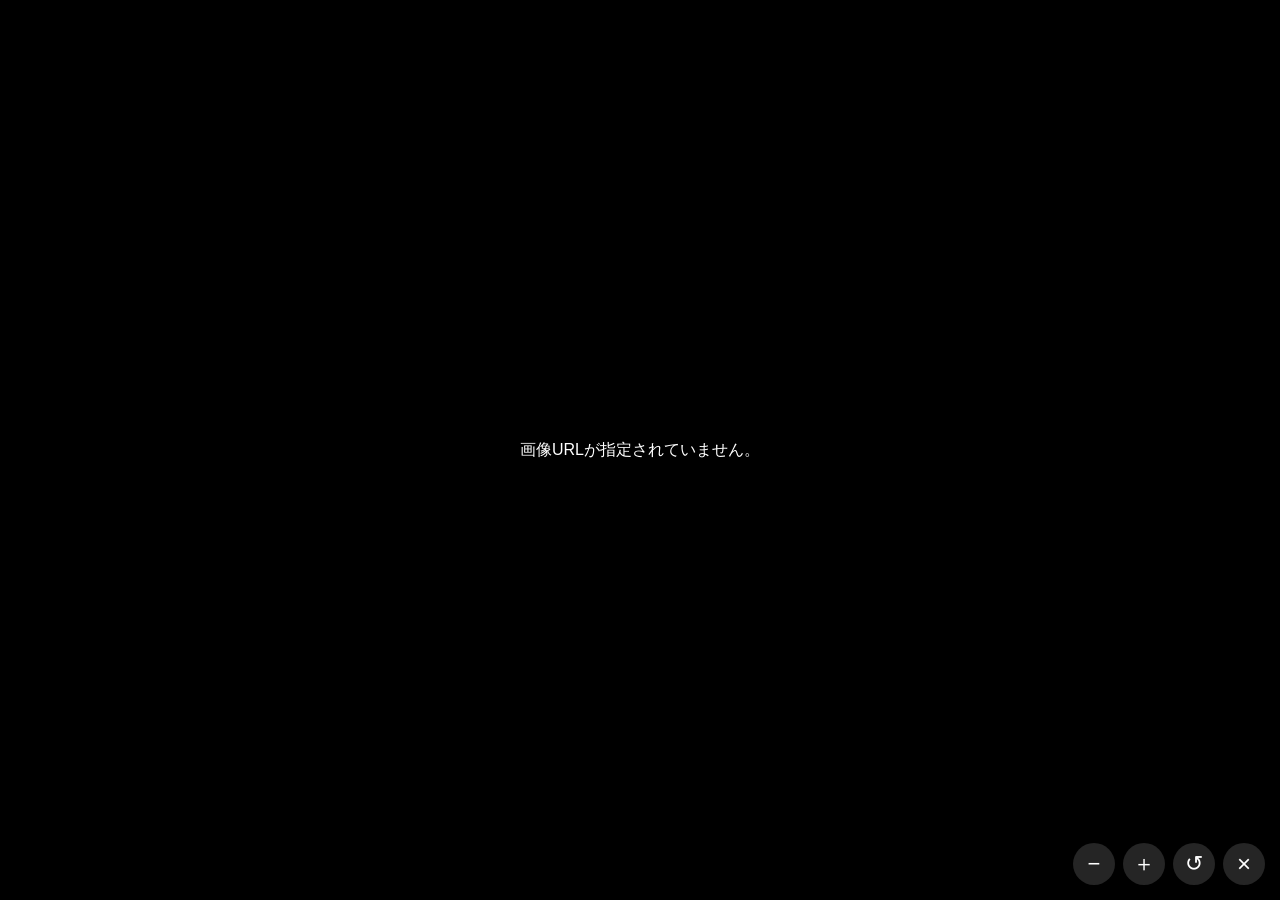
<file: index.html>
<!DOCTYPE html>
<html lang="ja">

<head>

<meta charset="UTF-8">

<meta name="viewport"
      content="width=device-width,
               initial-scale=1.0,
               maximum-scale=5.0,
               user-scalable=no">

<title>画像ビューア</title>


<style>

html,
body {

    margin: 0;
    padding: 0;

    width: 100%;
    height: 100%;

    overflow: hidden;

    background: #000;

    color: #fff;

    font-family: sans-serif;

}


#viewer {

    position: fixed;

    left: 0;
    top: 0;

    width: 100%;
    height: 100%;

    overflow: hidden;

    background: #000;

    touch-action: none;

    user-select: none;

    -webkit-user-select: none;

}


#image {

    position: absolute;

    left: 0;
    top: 0;

    max-width: none;
    max-height: none;

    transform-origin: 0 0;

    user-select: none;

    -webkit-user-drag: none;

    touch-action: none;

}


#title {

    position: fixed;

    top: 15px;
    left: 15px;

    max-width: 90%;

    padding: 8px 14px;

    background:
        rgba(0, 0, 0, 0.65);

    border-radius: 5px;

    font-size: 15px;

    line-height: 1.4;

    text-align: center;

    box-sizing: border-box;

    pointer-events: none;

    z-index: 20;

}


#controls {

    position: fixed;

    right: 15px;
    bottom: 15px;

    display: flex;

    gap: 8px;

    z-index: 30;

}


.controlButton {

    width: 42px;
    height: 42px;

    padding: 0;

    border: none;

    border-radius: 50%;

    background:
        rgba(50, 50, 50, 0.75);

    color: #fff;

    font-size: 22px;

    line-height: 42px;

    text-align: center;

    cursor: pointer;

    user-select: none;

    -webkit-user-select: none;

}


.controlButton:hover {

    background:
        rgba(90, 90, 90, 0.9);

}


#closeButton {

    font-size: 24px;

}


#loading {

    position: fixed;

    left: 50%;
    top: 50%;

    transform:
        translate(-50%, -50%);

    color: #fff;

    font-size: 16px;

    z-index: 10;

}

</style>

</head>


<body>


<div id="viewer">

    <div id="loading">
        読み込み中…
    </div>

    <img
        id="image"
        draggable="false"
        alt=""
    >

</div>


<div id="title"></div>


<div id="controls">

    <button
        id="zoomOut"
        class="controlButton"
        type="button">
        −
    </button>

    <button
        id="zoomIn"
        class="controlButton"
        type="button">
        ＋
    </button>

    <button
        id="resetButton"
        class="controlButton"
        type="button">
        ↺
    </button>

    <button
        id="closeButton"
        class="controlButton"
        type="button">
        ×
    </button>

</div>


<script>


/* =========================================================
   設定
========================================================= */

const INITIAL_SCALE = 0.90;

const MIN_SCALE = 0.40;

const MAX_SCALE = 5.00;

const ZOOM_STEP = 1.20;

const DOUBLE_TAP_SCALE = 2.00;

const DOUBLE_TAP_TIME = 350;

const DOUBLE_TAP_DISTANCE = 30;

const TAP_MOVE_THRESHOLD = 12;

const REQUEST_VALID_TIME =
    30 * 1000;
      
/*
   launcherとの通信
*/

const VIEWER_STORAGE_KEY =
    "funadamariViewerRequest";

const ACTIVE_VIEWER_KEY =
    "funadamariActiveViewer";


/*
   viewerの名前

   launcherと共通にする。
*/

const VIEWER_WINDOW_NAME =
    "funadamariViewer";


/* =========================================================
   URLパラメータ
========================================================= */

const params =
    new URLSearchParams(
        window.location.search
    );


let initialImageURL =
    params.get("image") || "";


let initialTitle =
    params.get("title") || "";


/* =========================================================
   HTML
========================================================= */

const viewer =
    document.getElementById("viewer");

const image =
    document.getElementById("image");

const titleElement =
    document.getElementById("title");

const loading =
    document.getElementById("loading");

const zoomInButton =
    document.getElementById("zoomIn");

const zoomOutButton =
    document.getElementById("zoomOut");

const resetButton =
    document.getElementById("resetButton");

const closeButton =
    document.getElementById("closeButton");


/* =========================================================
   Viewer ID
========================================================= */

let VIEWER_ID =
    sessionStorage.getItem(
        "funadamariViewerId"
    );


if (!VIEWER_ID) {

    VIEWER_ID =
        "viewer-" +
        Date.now() +
        "-" +
        Math.random()
            .toString(36)
            .substring(2);


    sessionStorage.setItem(
        "funadamariViewerId",
        VIEWER_ID
    );

}


/* =========================================================
   Window name
========================================================= */

try {

    /*
       このviewerは常にこの名前を持つ。

       launcherが同じ名前を指定した場合、
       このwindowを再利用できるようにする。
    */

    window.name =
        VIEWER_WINDOW_NAME;

}
catch (error) {

    // ignore

}


/* =========================================================
   表示状態
========================================================= */

let fitScale = 1;

let scale = INITIAL_SCALE;

let translateX = 0;

let translateY = 0;


function getActualScale() {

    return fitScale * scale;

}


/* =========================================================
   Pointer状態
========================================================= */

const pointers =
    new Map();


let isDragging = false;

let dragLastX = 0;

let dragLastY = 0;


let pinchStartDistance = 0;

let pinchStartScale = 1;

let pinchCenterX = 0;

let pinchCenterY = 0;


let tapStartX = 0;

let tapStartY = 0;

let tapMoved = false;


let lastTapTime = 0;

let lastTapX = 0;

let lastTapY = 0;


/* =========================================================
   translation制限
========================================================= */

function clampTranslation() {

    const actualScale =
        getActualScale();


    const imageWidth =
        image.naturalWidth *
        actualScale;


    const imageHeight =
        image.naturalHeight *
        actualScale;


    const viewportWidth =
        viewer.clientWidth;


    const viewportHeight =
        viewer.clientHeight;


    if (
        imageWidth <=
        viewportWidth
    ) {

        translateX =
            (
                viewportWidth -
                imageWidth
            ) / 2;

    }
    else {

        const minX =
            viewportWidth -
            imageWidth;


        if (
            translateX < minX
        ) {

            translateX =
                minX;

        }


        if (
            translateX > 0
        ) {

            translateX = 0;

        }

    }


    if (
        imageHeight <=
        viewportHeight
    ) {

        translateY =
            (
                viewportHeight -
                imageHeight
            ) / 2;

    }
    else {

        const minY =
            viewportHeight -
            imageHeight;


        if (
            translateY < minY
        ) {

            translateY =
                minY;

        }


        if (
            translateY > 0
        ) {

            translateY = 0;

        }

    }

}


/* =========================================================
   Transform
========================================================= */

function applyTransform() {

    clampTranslation();


    image.style.transform =
        "translate(" +
        translateX +
        "px, " +
        translateY +
        "px) " +
        "scale(" +
        getActualScale() +
        ")";

}


/* =========================================================
   Fit scale
========================================================= */

function calculateFitScale() {

    if (
        !image.naturalWidth ||
        !image.naturalHeight
    ) {

        return 1;

    }


    let viewportWidth =
        viewer.clientWidth;


    let viewportHeight =
        viewer.clientHeight;


    if (
        window.visualViewport &&
        window.visualViewport.width > 0 &&
        window.visualViewport.height > 0
    ) {

        viewportWidth =
            window.visualViewport.width;

        viewportHeight =
            window.visualViewport.height;

    }


    if (
        viewportWidth <= 0 ||
        viewportHeight <= 0
    ) {

        return 1;

    }


    const widthScale =
        viewportWidth /
        image.naturalWidth;


    const heightScale =
        viewportHeight /
        image.naturalHeight;


    return Math.min(
        widthScale,
        heightScale
    );

}


/* =========================================================
   Reset
========================================================= */

function resetView() {

    fitScale =
        calculateFitScale();


    scale =
        INITIAL_SCALE;


    translateX = 0;

    translateY = 0;


    applyTransform();

}


/* =========================================================
   Scale
========================================================= */

function setScale(
    newScale,
    centerX,
    centerY
) {

    const oldActualScale =
        getActualScale();


    const newRelativeScale =
        Math.max(
            MIN_SCALE,
            Math.min(
                MAX_SCALE,
                newScale
            )
        );


    const newActualScale =
        fitScale *
        newRelativeScale;


    const imageX =
        (
            centerX -
            translateX
        ) /
        oldActualScale;


    const imageY =
        (
            centerY -
            translateY
        ) /
        oldActualScale;


    translateX =
        centerX -
        imageX *
        newActualScale;


    translateY =
        centerY -
        imageY *
        newActualScale;


    scale =
        newRelativeScale;


    applyTransform();

}


/* =========================================================
   Zoom
========================================================= */

function zoomIn(
    centerX,
    centerY
) {

    if (
        typeof centerX !== "number"
    ) {

        centerX =
            viewer.clientWidth / 2;

    }


    if (
        typeof centerY !== "number"
    ) {

        centerY =
            viewer.clientHeight / 2;

    }


    setScale(
        scale * ZOOM_STEP,
        centerX,
        centerY
    );

}


function zoomOut(
    centerX,
    centerY
) {

    if (
        typeof centerX !== "number"
    ) {

        centerX =
            viewer.clientWidth / 2;

    }


    if (
        typeof centerY !== "number"
    ) {

        centerY =
            viewer.clientHeight / 2;

    }


    setScale(
        scale / ZOOM_STEP,
        centerX,
        centerY
    );

}


/* =========================================================
   画像読み込み
========================================================= */

function loadImage(
    imageURL,
    imageTitle
) {

    if (!imageURL) {

        loading.textContent =
            "画像URLが指定されていません。";

        return;

    }


    loading.style.display =
        "block";


    image.style.display =
        "none";


    const newImage =
        new Image();


newImage.onload =
    function () {

        image.src =
            imageURL;

        image.alt =
            imageTitle || "";

        titleElement.textContent =
            imageTitle || "";

        loading.style.display =
            "none";

        image.style.display =
            "block";


        /*
           表示用imageのnaturalWidthが
           確定するのを待ってから初期位置を計算する。
        */
        requestAnimationFrame(
            function () {

                resetView();

            }
        );

    };

    newImage.onerror =
        function () {

            loading.textContent =
                "画像を読み込めませんでした。";

            image.style.display =
                "none";

        };


    newImage.src =
        imageURL;

}

/* =========================================================
   Service Workerからの画像変更要求
========================================================= */

if ("serviceWorker" in navigator) {

    navigator.serviceWorker.addEventListener(
        "message",
        function (event) {

            const data =
                event.data;

            if (!data) {
                return;
            }


            if (
                data.type !==
                "funadamariSetImage"
            ) {
                return;
            }


            if (!data.image) {
                return;
            }


            /* ------------------------------------------------
               新しい画像を読み込む
               ------------------------------------------------ */

            loadImage(
                data.image,
                data.title || ""
            );
            
            setTimeout(function () {
            
                try {
            
                    window.focus();
            
                }
                catch (error) {
            
                    console.warn(
                        "window.focus() failed:",
                        error
                    );
            
                }
            
            }, 100);
        }
    );

}
      
/* =========================================================
   Service Worker登録
========================================================= */

if ("serviceWorker" in navigator) {

    navigator.serviceWorker.register(
        "/sw.js",
        {
            scope: "/"
        }
    )
    .then(
        function (registration) {

            console.log(
                "Service Worker registered:",
                registration.scope
            );

        }
    )
    .catch(
        function (error) {

            console.error(
                "Service Worker registration failed:",
                error
            );

        }
    );

}
      
/* =========================================================
   Active viewer登録
========================================================= */

function registerAsActiveViewer() {

    try {

        localStorage.setItem(
            ACTIVE_VIEWER_KEY,
            JSON.stringify({

                id:
                    VIEWER_ID,

                timestamp:
                    Date.now()

            })
        );

    }
    catch (error) {

        console.error(
            "active viewer registration error:",
            error
        );

    }

}

/* =========================================================
   Active Viewer定期更新
   ========================================================= */

setInterval(
  function () {

    registerAsActiveViewer();

  },
  10000
);

/* =========================================================
   Active viewer解除
========================================================= */

function unregisterActiveViewer() {

    try {

        const raw =
            localStorage.getItem(
                ACTIVE_VIEWER_KEY
            );


        if (!raw) {

            return;

        }


        const info =
            JSON.parse(raw);


        if (
            info &&
            info.id === VIEWER_ID
        ) {

            localStorage.removeItem(
                ACTIVE_VIEWER_KEY
            );

        }

    }
    catch (error) {

        console.error(
            "active viewer unregister error:",
            error
        );

    }

}


/* =========================================================
   Active viewer判定
========================================================= */

function isActiveViewer() {

    try {

        const raw =
            localStorage.getItem(
                ACTIVE_VIEWER_KEY
            );


        if (!raw) {

            return false;

        }


        const info =
            JSON.parse(raw);


        if (
            !info ||
            info.id !== VIEWER_ID
        ) {

            return false;

        }


        if (info.timestamp) {

            const age =
                Date.now() -
                Number(info.timestamp);


            if (
                age >
                REQUEST_VALID_TIME
            ) {

                return false;

            }

        }


        return true;

    }
    catch (error) {

        return false;

    }

}


/* =========================================================
   launcherからの画像変更要求
========================================================= */

function checkViewerRequest() {

    const raw =
        localStorage.getItem(
            VIEWER_STORAGE_KEY
        );


    if (!raw) {

        return;

    }


    let request;


    try {

        request =
            JSON.parse(raw);

    }
    catch (error) {

        return;

    }


    if (!request) {

        return;

    }


    if (request.timestamp) {

        const age =
            Date.now() -
            Number(request.timestamp);


        if (
            age >
            REQUEST_VALID_TIME
        ) {

            return;

        }

    }


    /*
       自分宛てか
    */

    if (
        request.targetViewerId !==
        VIEWER_ID
    ) {

        return;

    }


    /*
       active viewerか
    */

    if (
        !isActiveViewer()
    ) {

        return;

    }


    /*
       画像変更
    */

    loadImage(
        request.image,
        request.title
    );

}


/* =========================================================
   storage event
========================================================= */

window.addEventListener(
    "storage",
    function (event) {

        if (
            event.key ===
            VIEWER_STORAGE_KEY
        ) {

            checkViewerRequest();

        }

    }
);


/* =========================================================
   pointerdown
========================================================= */

viewer.addEventListener(
    "pointerdown",
    function (event) {

        if (
            event.target.closest(
                "#controls"
            )
        ) {

            return;

        }


        viewer.setPointerCapture(
            event.pointerId
        );


        pointers.set(
            event.pointerId,
            {
                x: event.clientX,
                y: event.clientY
            }
        );


        tapStartX =
            event.clientX;


        tapStartY =
            event.clientY;


        tapMoved =
            false;


        if (
            pointers.size === 1
        ) {

            isDragging =
                true;


            dragLastX =
                event.clientX;


            dragLastY =
                event.clientY;

        }


        if (
            pointers.size === 2
        ) {

            isDragging =
                false;


            const values =
                Array.from(
                    pointers.values()
                );


            const p1 =
                values[0];


            const p2 =
                values[1];


            pinchStartDistance =
                Math.hypot(
                    p2.x - p1.x,
                    p2.y - p1.y
                );


            pinchStartScale =
                scale;


            pinchCenterX =
                (p1.x + p2.x) / 2;


            pinchCenterY =
                (p1.y + p2.y) / 2;

        }

    }
);


/* =========================================================
   pointermove
========================================================= */

viewer.addEventListener(
    "pointermove",
    function (event) {

        if (
            !pointers.has(
                event.pointerId
            )
        ) {

            return;

        }


        pointers.set(
            event.pointerId,
            {
                x: event.clientX,
                y: event.clientY
            }
        );


        if (
            pointers.size === 1 &&
            isDragging
        ) {

            const dx =
                event.clientX -
                dragLastX;


            const dy =
                event.clientY -
                dragLastY;


            if (
                Math.abs(
                    event.clientX -
                    tapStartX
                ) >
                TAP_MOVE_THRESHOLD ||
                Math.abs(
                    event.clientY -
                    tapStartY
                ) >
                TAP_MOVE_THRESHOLD
            ) {

                tapMoved =
                    true;

            }


            translateX += dx;

            translateY += dy;


            dragLastX =
                event.clientX;


            dragLastY =
                event.clientY;


            applyTransform();

        }


        if (
            pointers.size === 2
        ) {

            const values =
                Array.from(
                    pointers.values()
                );


            const p1 =
                values[0];


            const p2 =
                values[1];


            const distance =
                Math.hypot(
                    p2.x - p1.x,
                    p2.y - p1.y
                );


            const centerX =
                (p1.x + p2.x) / 2;


            const centerY =
                (p1.y + p2.y) / 2;


            if (
                pinchStartDistance > 0
            ) {

                const ratio =
                    distance /
                    pinchStartDistance;


                setScale(
                    pinchStartScale *
                    ratio,
                    centerX,
                    centerY
                );

            }


            tapMoved =
                true;

        }

    }
);


/* =========================================================
   pointerup
========================================================= */

viewer.addEventListener(
    "pointerup",
    function (event) {

        pointers.delete(
            event.pointerId
        );


        if (
            pointers.size === 1
        ) {

            const remaining =
                Array.from(
                    pointers.values()
                )[0];


            dragLastX =
                remaining.x;


            dragLastY =
                remaining.y;


            isDragging =
                true;


            tapMoved =
                true;


            return;

        }


        if (
            pointers.size === 0
        ) {

            isDragging =
                false;

        }


        if (!tapMoved) {

            const now =
                Date.now();


            const distance =
                Math.hypot(
                    event.clientX -
                    lastTapX,
                    event.clientY -
                    lastTapY
                );


            if (
                now -
                lastTapTime <
                DOUBLE_TAP_TIME &&
                distance <
                DOUBLE_TAP_DISTANCE
            ) {

                if (
                    Math.abs(
                        scale -
                        DOUBLE_TAP_SCALE
                    ) <
                    0.01
                ) {

                    setScale(
                        INITIAL_SCALE,
                        event.clientX,
                        event.clientY
                    );

                }
                else {

                    setScale(
                        DOUBLE_TAP_SCALE,
                        event.clientX,
                        event.clientY
                    );

                }


                lastTapTime = 0;

            }
            else {

                lastTapTime =
                    now;


                lastTapX =
                    event.clientX;


                lastTapY =
                    event.clientY;

            }

        }

    }
);


/* =========================================================
   pointercancel
========================================================= */

viewer.addEventListener(
    "pointercancel",
    function (event) {

        pointers.delete(
            event.pointerId
        );


        if (
            pointers.size === 0
        ) {

            isDragging =
                false;

        }

    }
);


/* =========================================================
   PC double click
========================================================= */

viewer.addEventListener(
    "dblclick",
    function (event) {

        if (
            event.target.closest(
                "#controls"
            )
        ) {

            return;

        }


        if (
            Math.abs(
                scale -
                DOUBLE_TAP_SCALE
            ) <
            0.01
        ) {

            setScale(
                INITIAL_SCALE,
                event.clientX,
                event.clientY
            );

        }
        else {

            setScale(
                DOUBLE_TAP_SCALE,
                event.clientX,
                event.clientY
            );

        }

    }
);


/* =========================================================
   Mouse wheel
========================================================= */

viewer.addEventListener(
    "wheel",
    function (event) {

        event.preventDefault();


        if (
            event.deltaY < 0
        ) {

            zoomIn(
                event.clientX,
                event.clientY
            );

        }
        else {

            zoomOut(
                event.clientX,
                event.clientY
            );

        }

    },
    {
        passive: false
    }
);


/* =========================================================
   ボタン
========================================================= */

zoomInButton.addEventListener(
    "click",
    function () {

        zoomIn();

    }
);


zoomOutButton.addEventListener(
    "click",
    function () {

        zoomOut();

    }
);


resetButton.addEventListener(
    "click",
    function () {

        resetView();

    }
);


/* =========================================================
   Close
========================================================= */

closeButton.addEventListener(
    "click",
    function () {

        unregisterActiveViewer();


        try {

            window.close();

        }
        catch (error) {

            // ignore

        }

    }
);


/* =========================================================
   Viewport変更
========================================================= */

function handleViewportChange() {

    if (
        !image.naturalWidth
    ) {

        return;

    }


    const oldActualScale =
        getActualScale();


    const centerX =
        viewer.clientWidth / 2;


    const centerY =
        viewer.clientHeight / 2;


    const imageX =
        (
            centerX -
            translateX
        ) /
        oldActualScale;


    const imageY =
        (
            centerY -
            translateY
        ) /
        oldActualScale;


    fitScale =
        calculateFitScale();


    const newActualScale =
        getActualScale();


    translateX =
        centerX -
        imageX *
        newActualScale;


    translateY =
        centerY -
        imageY *
        newActualScale;


    applyTransform();

}


window.addEventListener(
    "resize",
    handleViewportChange
);


if (window.visualViewport) {

    window.visualViewport.addEventListener(
        "resize",
        handleViewportChange
    );

}


/* =========================================================
   visibility
========================================================= */

document.addEventListener(
    "visibilitychange",
    function () {

        if (
            document.visibilityState ===
            "visible"
        ) {

            registerAsActiveViewer();

        }

    }
);


/* =========================================================
   pagehide
========================================================= */

window.addEventListener(
    "pagehide",
    function () {

        unregisterActiveViewer();

    }
);


/* =========================================================
   contextmenu
========================================================= */

viewer.addEventListener(
    "contextmenu",
    function (event) {

        event.preventDefault();

    }
);


/* =========================================================
   初期化
========================================================= */

registerAsActiveViewer();


if (initialImageURL) {

    loadImage(
        initialImageURL,
        initialTitle
    );

}
else {

    loading.textContent =
        "画像URLが指定されていません。";

}


setTimeout(
    function () {

        checkViewerRequest();

    },
    100
);


</script>

</body>

</html>
</file>
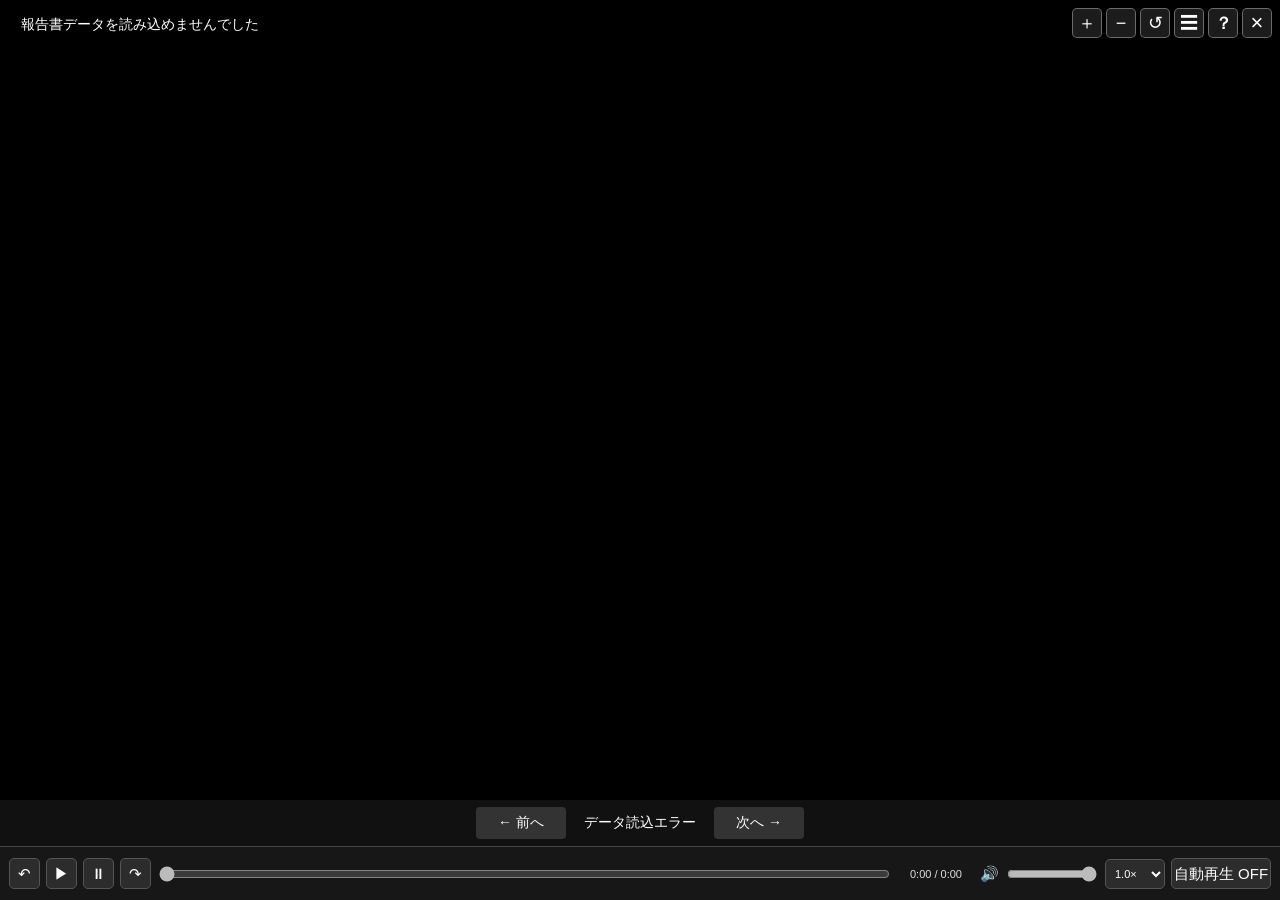
<file: viewer_next_report/index.html>
<!DOCTYPE html>
<html lang="ja">
<head>
  <meta charset="UTF-8">
  <meta name="viewport" content="width=device-width, initial-scale=1.0, maximum-scale=5.0, user-scalable=no">
  <title>画像Viewer</title>
  <link rel="stylesheet" href="viewer.css">
</head>
<body>
<main id="viewer">
  <div id="imageStage">
    <img id="image" alt="">
    <div id="title"></div>
    <div id="tableOfContents" aria-label="目次"></div>
  </div>

      <div id="helpOverlay" aria-label="操作ガイド" role="dialog" aria-modal="true" aria-labelledby="helpHeading">
      <div id="helpPanel">
        <div id="helpHeader">
          <h2 id="helpHeading">操作ガイド</h2>
          <button id="helpClose" type="button" aria-label="ガイドを閉じる">×</button>
        </div>

        <section>
          <h3>画像の操作</h3>
          <ul>
            <li>左右にスワイプ：前後のページへ移動</li>
            <li>2本指で操作：拡大・縮小</li>
            <li>拡大中にドラッグ：画像を移動</li>
            <li>ダブルタップ：拡大・縮小</li>
            <li>＋／−：拡大・縮小</li>
            <li>↺：表示位置と倍率をリセット</li>
            <li>☰：目次を表示し、ページを選択</li>
          </ul>
          <p class="helpNote">パソコンでは、マウスホイールでも拡大・縮小できます。</p>
        </section>

        <section>
          <h3>ページ移動</h3>
          <ul>
            <li>「前へ」「次へ」：ページを切り替え</li>
            <li>ページ番号：現在のページと総ページ数</li>
          </ul>
        </section>

        <section>
          <h3>音声の操作</h3>
          <ul>
            <li>▶：音声を再生</li>
            <li>⏸：音声を一時停止</li>
            <li>↶／↷：5秒戻る／5秒進む</li>
            <li>再生位置バー：好きな位置へ移動</li>
            <li>🔊とバー：音量を調整</li>
            <li>再生速度：音声の速さを変更</li>
            <li>自動再生 ON：音声終了後、次のページを自動再生</li>
          </ul>
        </section>

        <p class="helpNote">×を押すとガイドを閉じて、閲覧に戻れます。</p>
      </div>
    </div>
    
    <div id="imageControls" aria-label="画像操作">
      <button id="zoomIn" type="button" aria-label="拡大" title="拡大">＋</button>
      <button id="zoomOut" type="button" aria-label="縮小" title="縮小">−</button>
      <button id="resetView" type="button" aria-label="リセット" title="リセット">↺</button>
      <button id="closeButton" type="button" aria-label="閉じる" title="閉じる">×</button>
      <button id="tocButton" type="button" aria-label="目次" title="目次">☰</button>
      <button id="helpButton" type="button" aria-label="操作ガイド" title="操作ガイド">？</button>
    </div>

  <div id="pageNavigation" aria-label="ページ移動">
    <button id="prevPage" type="button" aria-label="前のページ">
      ← 前へ
    </button>

    <span id="pageIndicator">1 / 6</span>

    <button id="nextPage" type="button" aria-label="次のページ">
      次へ →
    </button>
  </div>
  
  <div id="audioBar" aria-label="音声コントロール">
    <audio id="audio" preload="metadata"></audio>
    <button id="back5" type="button" aria-label="5秒戻る" title="5秒戻る">↶</button>
    <button id="play" type="button" aria-label="再生" title="再生">▶</button>
    <button id="pause" type="button" aria-label="一時停止" title="一時停止">⏸</button>
    <button id="forward5" type="button" aria-label="5秒進む" title="5秒進む">↷</button>
    <input id="progress" type="range" min="0" max="1000" value="0" aria-label="再生位置">
    <span id="time">0:00 / 0:00</span>
    <span class="volumeIcon" aria-hidden="true">🔊</span>
    <input id="volume" type="range" min="0" max="1" step="0.01" value="1" aria-label="音量">
    <select id="rate" aria-label="再生速度" title="再生速度">
      <option value="0.75">0.75×</option>
      <option value="1" selected>1.0×</option>
      <option value="1.25">1.25×</option>
      <option value="1.5">1.5×</option>
      <option value="2">2.0×</option>
    </select>
 
    <button
      id="autoPlayToggle"
      type="button"
      aria-pressed="false"
      title="自動再生を開始"
    >自動再生 OFF</button>
    
  </div>
</main>
<script src="viewer.js"></script>
</body>
</html>
</file>
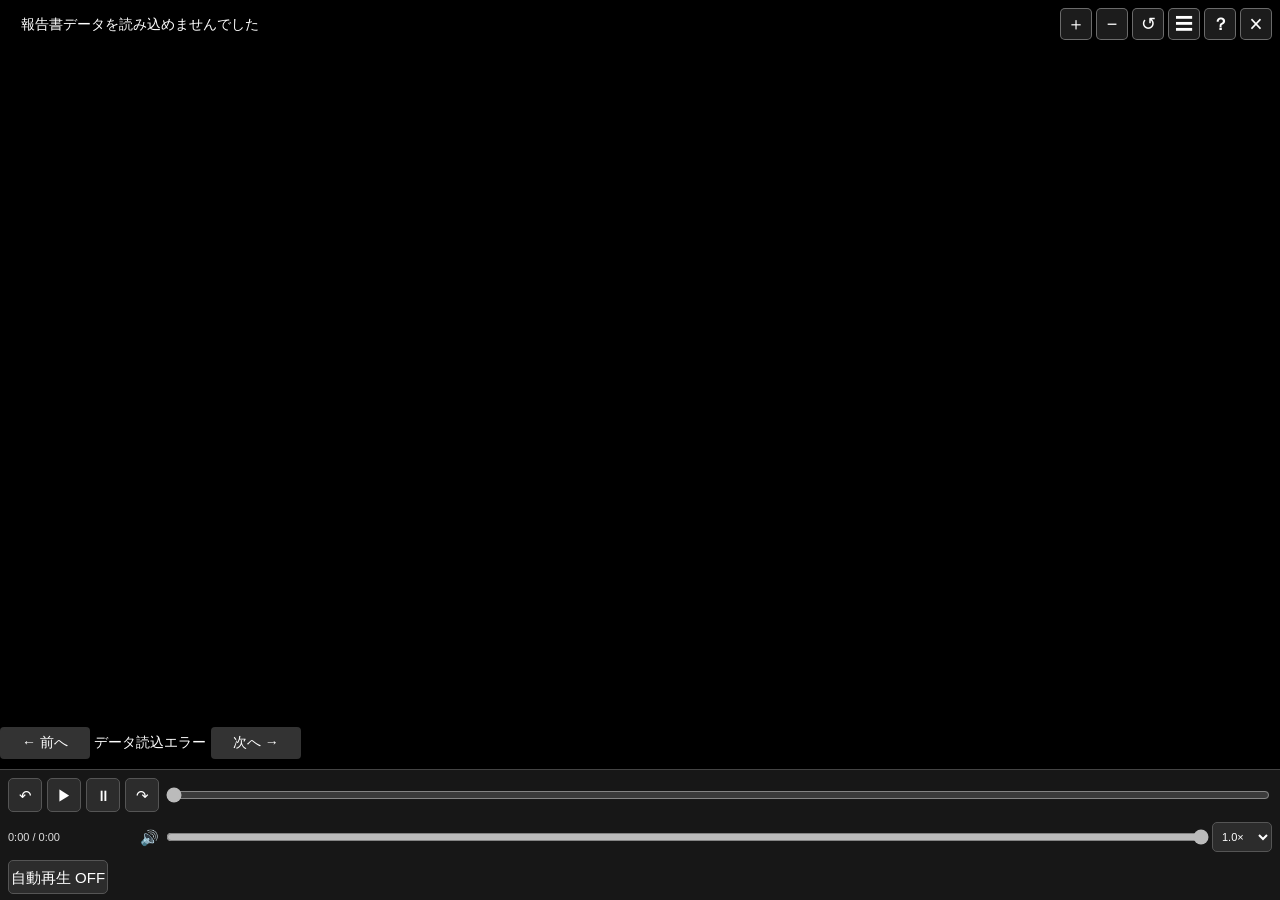
<file: viewer_video/index.html>
<!DOCTYPE html>
<html lang="ja">
<head>
  <meta charset="UTF-8">
  <meta name="viewport" content="width=device-width, initial-scale=1.0, maximum-scale=5.0, user-scalable=no">
  <title>画像Viewer</title>
  <link rel="stylesheet" href="viewer.css">
</head>
<body>
<main id="viewer">
  <div id="imageStage">
    <img id="image" alt="">
<video id="video" controls playsinline preload="metadata"></video>

    
    <div id="title"></div>
    <div id="tableOfContents" aria-label="目次"></div>
  </div>

      <div id="helpOverlay" aria-label="操作ガイド" role="dialog" aria-modal="true" aria-labelledby="helpHeading">
      <div id="helpPanel">
        <div id="helpHeader">
          <h2 id="helpHeading">操作ガイド</h2>
          <button id="helpClose" type="button" aria-label="ガイドを閉じる">×</button>
        </div>

        <section>
          <h3>画像の操作</h3>
          <ul>
            <li>左右にスワイプ：前後のページへ移動</li>
            <li>2本指で操作：拡大・縮小</li>
            <li>拡大中にドラッグ：画像を移動</li>
            <li>ダブルタップ：拡大・縮小</li>
            <li>＋／−：拡大・縮小</li>
            <li>↺：表示位置と倍率をリセット</li>
            <li>☰：目次を表示し、ページを選択</li>
          </ul>
          <p class="helpNote">パソコンでは、マウスホイールでも拡大・縮小できます。</p>
        </section>

        <section>
          <h3>ページ移動</h3>
          <ul>
            <li>「前へ」「次へ」：ページを切り替え</li>
            <li>ページ番号：現在のページと総ページ数</li>
          </ul>
        </section>

        <section>
          <h3>音声の操作</h3>
          <ul>
            <li>▶：音声を再生</li>
            <li>⏸：音声を一時停止</li>
            <li>↶／↷：5秒戻る／5秒進む</li>
            <li>再生位置バー：好きな位置へ移動</li>
            <li>🔊とバー：音量を調整</li>
            <li>再生速度：音声の速さを変更</li>
            <li>自動再生 ON：音声終了後、次のページを自動再生</li>
          </ul>
        </section>

        <p class="helpNote">×を押すとガイドを閉じて、閲覧に戻れます。</p>
      </div>
    </div>
    
    <div id="imageControls" aria-label="画像操作">
      <button id="videoFullscreenButton"
              type="button"
              aria-label="全画面表示"
              title="全画面表示">⛶</button>

      <button id="zoomIn" type="button" aria-label="拡大" title="拡大">＋</button>
      <button id="zoomOut" type="button" aria-label="縮小" title="縮小">−</button>
      <button id="resetView" type="button" aria-label="リセット" title="リセット">↺</button>
      <button id="closeButton" type="button" aria-label="閉じる" title="閉じる">×</button>
      <button id="tocButton" type="button" aria-label="目次" title="目次">☰</button>
      <button id="helpButton" type="button" aria-label="操作ガイド" title="操作ガイド">？</button>
    </div>

  <div id="pageNavigation" aria-label="ページ移動">
    <button id="prevPage" type="button" aria-label="前のページ">
      ← 前へ
    </button>

    <span id="pageIndicator">1 / 6</span>

    <button id="nextPage" type="button" aria-label="次のページ">
      次へ →
    </button>
  </div>
  
  <div id="audioBar" aria-label="音声コントロール">
    <audio id="audio" preload="metadata"></audio>
    <button id="back5" type="button" aria-label="5秒戻る" title="5秒戻る">↶</button>
    <button id="play" type="button" aria-label="再生" title="再生">▶</button>
    <button id="pause" type="button" aria-label="一時停止" title="一時停止">⏸</button>
    <button id="forward5" type="button" aria-label="5秒進む" title="5秒進む">↷</button>
    <input id="progress" type="range" min="0" max="1000" value="0" aria-label="再生位置">
    <span id="time">0:00 / 0:00</span>
    <span class="volumeIcon" aria-hidden="true">🔊</span>
    <input id="volume" type="range" min="0" max="1" step="0.01" value="1" aria-label="音量">
    <select id="rate" aria-label="再生速度" title="再生速度">
      <option value="0.75">0.75×</option>
      <option value="1" selected>1.0×</option>
      <option value="1.25">1.25×</option>
      <option value="1.5">1.5×</option>
      <option value="2">2.0×</option>
    </select>
 
    <button
      id="autoPlayToggle"
      type="button"
      aria-pressed="false"
      title="自動再生を開始"
    >自動再生 OFF</button>
    
  </div>
</main>
<script src="viewer.js"></script>
</body>
</html>
</file>
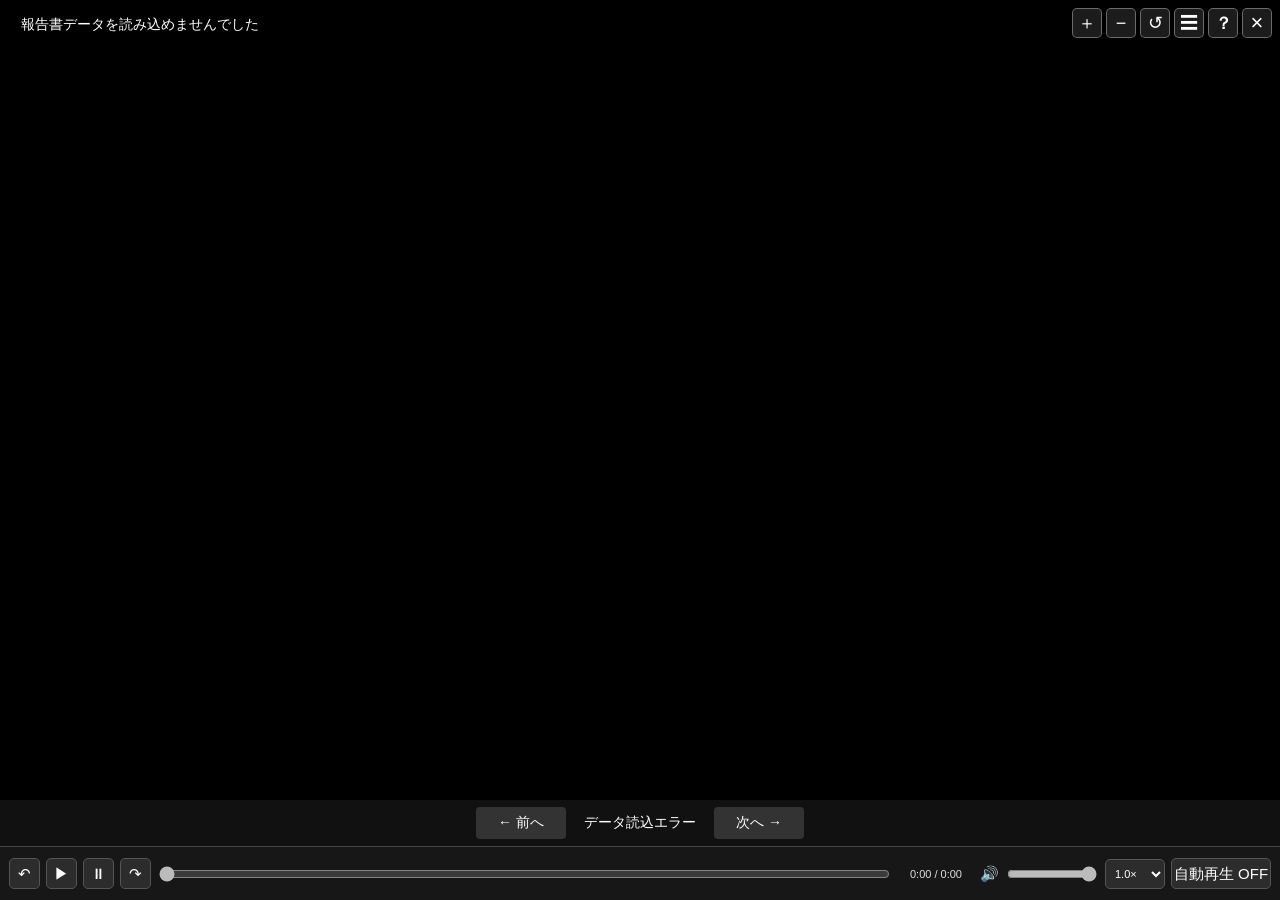
<file: viewer_video2/index.html>
<!DOCTYPE html>
<html lang="ja">
<head>
  <meta charset="UTF-8">
  <meta name="viewport" content="width=device-width, initial-scale=1.0, maximum-scale=5.0, user-scalable=no">
  <title>画像Viewer</title>
  <link rel="stylesheet" href="viewer.css">
</head>
<body>
<main id="viewer">
  <div id="imageStage">
    <img id="image" alt="">
<video id="video" controls playsinline preload="metadata"></video>

    
    <div id="title"></div>
    <div id="tableOfContents" aria-label="目次"></div>
  </div>

      <div id="helpOverlay" aria-label="操作ガイド" role="dialog" aria-modal="true" aria-labelledby="helpHeading">

<div id="helpPanel">
  <div id="helpHeader">
    <h2 id="helpHeading">操作ガイド</h2>
    <button id="helpClose">×</button>
  </div>

  <section>
    <h3>1. 画像の操作</h3>
    <ul>
      <li>「＋」「－」ボタンで画像を拡大・縮小できます。</li>
      <li>「↺」ボタンで画像を初期表示に戻せます。</li>
      <li>PCではマウスホイールで拡大・縮小できます。</li>
      <li>スマートフォンでは2本指のピンチ操作で拡大・縮小できます。</li>
      <li>画像をダブルタップすると拡大できます。拡大した状態でもう一度ダブルタップすると、元の表示サイズに戻ります。</li>
      <li>拡大した画像はドラッグして表示位置を移動できます。</li>
    </ul>
  </section>

  <section>
    <h3>2. ページ移動</h3>
    <ul>
      <li>画面下部の「前へ」「次へ」ボタンでページを移動できます。</li>
      <li>画像ページでは、画面を左右にスワイプしても前後のページに移動できます。</li>
      <li>動画ページでも左右のスワイプで前後のページに移動できます。</li>
      <li>画面下部の中央には、現在のページ番号と総ページ数が表示されます。</li>
    </ul>
  </section>

  <section>
    <h3>3. 目次の操作</h3>
    <ul>
      <li>右上の「☰」ボタンで目次を開閉できます。</li>
      <li>目次のサムネイルまたはタイトルを選ぶと、そのページに移動できます。</li>
      <li>サムネイル中央の「▶」は動画ページを表します。</li>
      <li>サムネイル右下の「🔊」は音声付き画像を表します。</li>
    </ul>
  </section>

  <section>
    <h3>4. 音声の操作</h3>
    <ul>
      <li>「▶」で再生、「⏸」で一時停止できます。</li>
      <li>「↶」「↷」で5秒戻し・5秒送りができます。</li>
      <li>再生位置のスライダーで、聞きたい位置に移動できます。</li>
      <li>音量スライダーで音量を調整できます。</li>
      <li>再生速度は0.75倍、1.0倍、1.25倍、1.5倍、2.0倍から選べます。</li>
    </ul>
  </section>

  <section>
    <h3>5. 動画の操作</h3>
    <ul>
      <li>動画プレーヤーの再生ボタンで再生・一時停止できます。</li>
      <li>動画プレーヤーの再生位置スライダーで、見たい場面に移動できます。</li>
      <li>スマートフォンでは、画面右上の「⛶」ボタンで全画面表示にできます。</li>
      <li>PCでは、動画プレーヤーの全画面表示機能を利用できます。</li>
    </ul>
  </section>

  <section>
    <h3>6. 自動再生</h3>
    <ul>
      <li>「自動再生 ON」にすると、現在のページの音声または動画が終了した後、自動的に次のページへ移動して再生します。</li>
      <li>最終ページの再生が終了すると、自動再生は自動的にOFFになります。</li>
      <li>自動再生中は、対応する端末・ブラウザーでは画面が消灯しないように制御します。</li>
      <li>自動再生を途中で終了するときは、「自動再生 ON」を押してOFFにします。</li>
    </ul>
  </section>

  <section>
    <h3>7. スマートフォンを横向きにした場合</h3>
    <ul>
      <li>画像ページでは、画面を広く使うため、操作ボタンや音声コントロールなどが自動的に隠れます。</li>
      <li>画像をタップすると、操作部が約5秒間表示されます。</li>
    </ul>
  </section>

  <p class="helpNote">
    操作ガイドを閉じるには、右上の「×」を押してください。
    ガイドの外側をタップしても閉じることができます。
  </p>
</div>
    </div>
    
    <div id="imageControls" aria-label="画像操作">
      <button id="videoFullscreenButton"
              type="button"
              aria-label="全画面表示"
              title="全画面表示">⛶</button>

      <button id="zoomIn" type="button" aria-label="拡大" title="拡大">＋</button>
      <button id="zoomOut" type="button" aria-label="縮小" title="縮小">−</button>
      <button id="resetView" type="button" aria-label="リセット" title="リセット">↺</button>
      <button id="closeButton" type="button" aria-label="閉じる" title="閉じる">×</button>
      <button id="tocButton" type="button" aria-label="目次" title="目次">☰</button>
      <button id="helpButton" type="button" aria-label="操作ガイド" title="操作ガイド">？</button>
    </div>

  <div id="pageNavigation" aria-label="ページ移動">
    <button id="prevPage" type="button" aria-label="前のページ">
      ← 前へ
    </button>

    <span id="pageIndicator">1 / 6</span>

    <button id="nextPage" type="button" aria-label="次のページ">
      次へ →
    </button>
  </div>
  
  <div id="audioBar" aria-label="音声コントロール">
    <audio id="audio" preload="metadata"></audio>
    <button id="back5" type="button" aria-label="5秒戻る" title="5秒戻る">↶</button>
    <button id="play" type="button" aria-label="再生" title="再生">▶</button>
    <button id="pause" type="button" aria-label="一時停止" title="一時停止">⏸</button>
    <button id="forward5" type="button" aria-label="5秒進む" title="5秒進む">↷</button>
    <input id="progress" type="range" min="0" max="1000" value="0" aria-label="再生位置">
    <span id="time">0:00 / 0:00</span>
    <span class="volumeIcon" aria-hidden="true">🔊</span>
    <input id="volume" type="range" min="0" max="1" step="0.01" value="1" aria-label="音量">
    <select id="rate" aria-label="再生速度" title="再生速度">
      <option value="0.75">0.75×</option>
      <option value="1" selected>1.0×</option>
      <option value="1.25">1.25×</option>
      <option value="1.5">1.5×</option>
      <option value="2">2.0×</option>
    </select>
 
    <button
      id="autoPlayToggle"
      type="button"
      aria-pressed="false"
      title="自動再生を開始"
    >自動再生 OFF</button>
    
  </div>
</main>
<script src="viewer.js"></script>
</body>
</html>
</file>
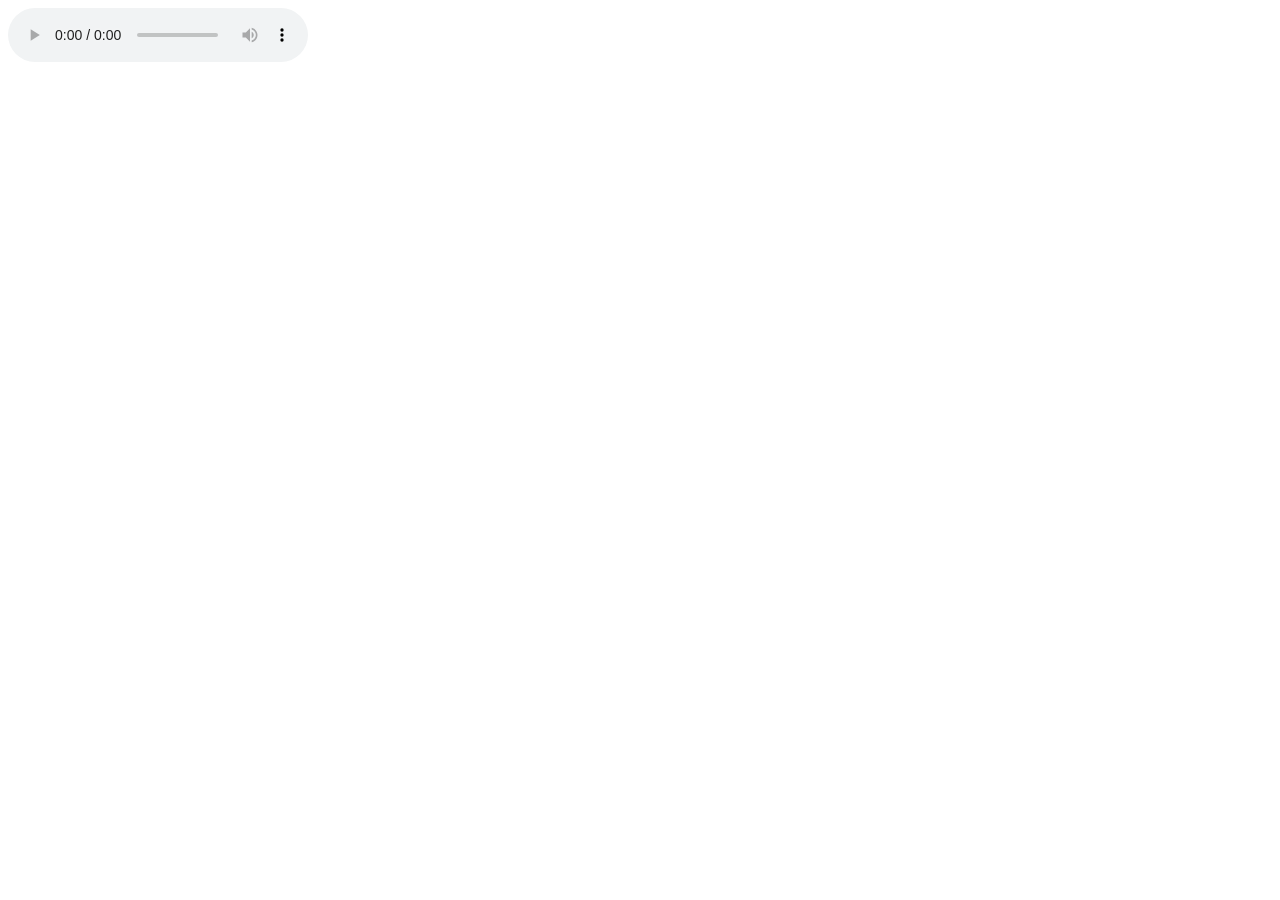
<file: viewer_next_report/audio_test.html>
<!DOCTYPE html>
<html lang="ja">
<head>
  <meta charset="UTF-8">
  <title>音声テスト</title>
</head>
<body>

<audio controls preload="auto">
  <source src="https://funadamari.github.io/env/audio/perished_fish_sl-2.mp3" type="audio/mpeg">
</audio>

</body>
</html>
</file>
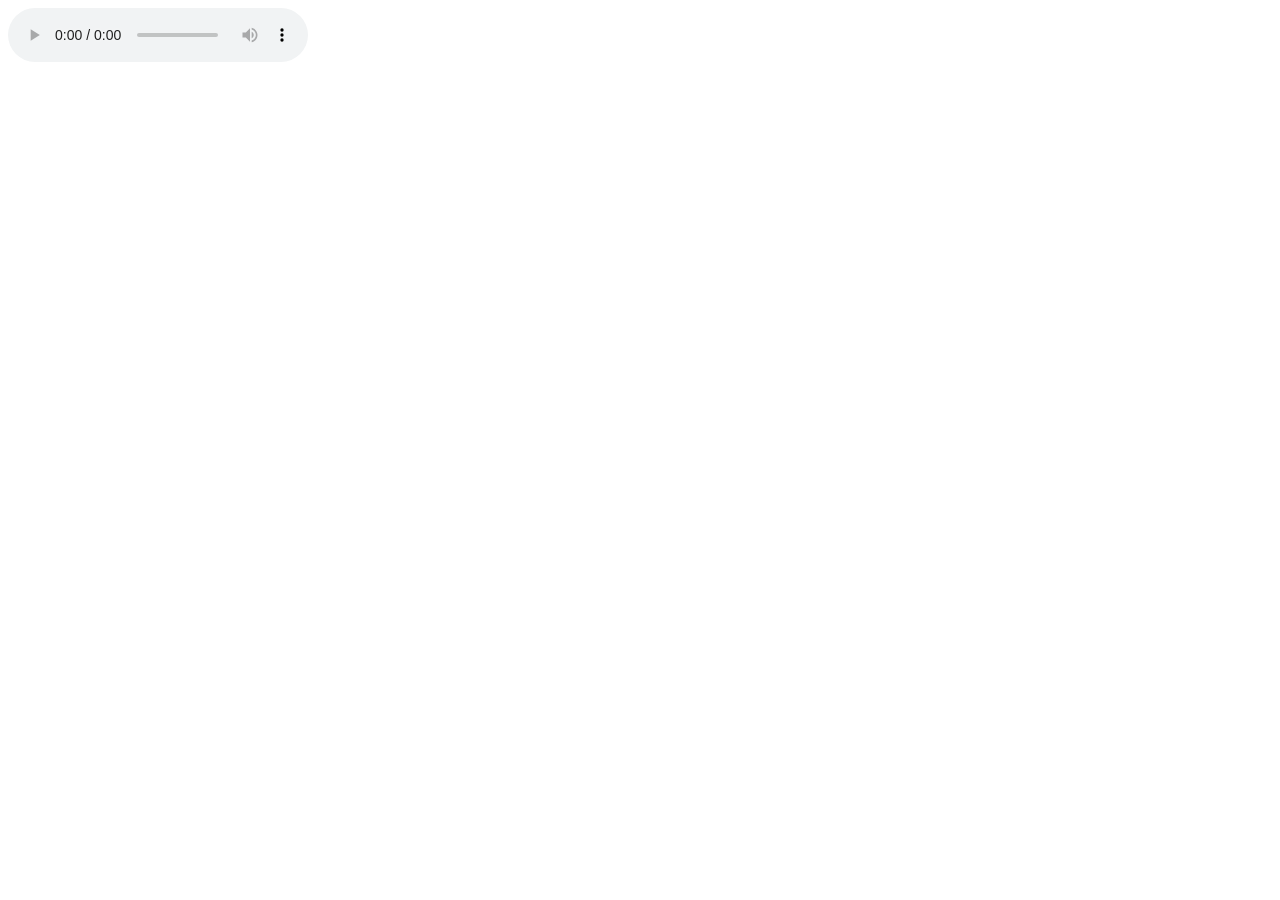
<file: viewer_next_report/audio_test1.html>
<!DOCTYPE html>
<html lang="ja">
<head>
  <meta charset="UTF-8">
  <title>音声テスト</title>
</head>
<body>

<audio controls preload="auto">
  <source src="https://funadamari.github.io/env/audio/perished_fish_sl-1.mp3" type="audio/mpeg">
</audio>

</body>
</html>
</file>
<file: viewer_next_report/viewer.css>
* {
  box-sizing: border-box;
}

html,
body {
  width: 100%;
  height: 100%;
  margin: 0;
  background: #000;
  overflow: hidden;
}

body {
  font-family: Arial, "Noto Sans JP", sans-serif;
}

#viewer {
  position: fixed;
  inset: 0;
  isolation: isolate;
  display: flex;
  flex-direction: column;
  background: #000;
  color: #fff;
  overflow: hidden;
}

#imageStage {
  position: relative;
  flex: 1 1 auto;
  min-height: 0;
  overflow: hidden;
  background: #000;
  touch-action: none;
}

#image {
  position: absolute;
  left: 0;
  top: 0;
  max-width: none;
  max-height: none;
  user-select: none;
  -webkit-user-drag: none;
  transform-origin: 0 0;
  touch-action: none;
}

#title {
  position: absolute;
  left: 12px;
  top: 10px;
  max-width: calc(100% - 220px);
  padding: 5px 9px;
  color: #fff;
  background: rgba(0, 0, 0, 0.55);
  border-radius: 5px;
  font-size: 14px;
  line-height: 1.35;
  pointer-events: none;
  z-index: 5;
}

/* 目次 */
#tableOfContents {
  position: absolute;
  top: 50px;
  right: 8px;
  width: min(30vw, 360px);
  min-width: 220px;
  max-width: calc(100% - 16px);
  max-height: calc(100% - 60px);

  display: none;

  overflow-y: auto;
  overflow-x: hidden;
  padding: 10px;

  background: rgba(20, 20, 20, 0.96);
  border: 1px solid #555;
  border-radius: 6px;

  z-index: 30;
}
#tableOfContents .tocItem {
  display: flex;
  align-items: center;
  width: 100%;
  margin: 0 0 8px 0;
  padding: 5px;
  border: 1px solid #555;
  border-radius: 5px;
  background: #2c2c2c;
  color: #fff;
  cursor: pointer;
  text-align: left;
}

#tableOfContents .tocItem img {
  display: block;
  width: 25%;
  max-width: 120px;
  height: auto;
  flex: 0 0 auto;
  object-fit: contain;
}

#tableOfContents .tocItem span {
  flex: 1 1 auto;
  min-width: 0;
  margin-left: 8px;
  font-size: 13px;
  line-height: 1.35;
}

#tableOfContents .tocItem:hover {
  background: #444;
}

#tableOfContents .tocItem.current {
  border-color: #aaa;
  background: #444;
}

/* 画像操作と終了ボタンは常に右上 */
#imageControls {
  position: absolute;
  top: 8px;
  right: 8px;
  display: flex;
  align-items: center;
  gap: 4px;
  z-index: 10;
}

#imageControls button {
  width: 30px;
  height: 30px;
  padding: 0;
  border: 1px solid rgba(255, 255, 255, 0.35);
  border-radius: 5px;
  background: rgba(35, 35, 35, 0.82);
  color: #fff;
  font-size: 18px;
  line-height: 1;
  cursor: pointer;
  -webkit-tap-highlight-color: transparent;
}

#imageControls button:hover {
  background: rgba(80, 80, 80, 0.9);
}

#imageControls #closeButton {
  font-size: 22px;
  margin-left: 0;
  order: 3;
}

#imageControls #tocButton {
  order: 1;
}

#imageControls #helpButton {
  order: 2;
}

/* 音声コントロールは画面最下段 */
#audioBar {
  flex: 0 0 54px;
  width: 100%;
  min-width: 0;
  display: flex;
  align-items: center;
  gap: 6px;
  padding: 6px 9px;
  background: rgba(24, 24, 24, 0.98);
  border-top: 1px solid #444;
  z-index: 20;
  touch-action: manipulation;
}

#audioBar button {
  flex: 0 0 31px;
  width: 31px;
  height: 31px;
  padding: 0;
  border: 1px solid #555;
  border-radius: 5px;
  background: #2c2c2c;
  color: #fff;
  font-size: 15px;
  line-height: 1;
  cursor: pointer;
  -webkit-tap-highlight-color: transparent;
}

#audioBar button:hover {
  background: #444;
}

#audioBar input[type="range"] {
  accent-color: #bbb;
  cursor: pointer;
}

#progress {
  flex: 1 1 auto;
  min-width: 80px;
}

#time {
  flex: 0 0 auto;
  min-width: 76px;
  text-align: center;
  font-size: 11px;
  white-space: nowrap;
  color: #ddd;
}

.volumeIcon {
  flex: 0 0 auto;
  font-size: 15px;
  line-height: 1;
}

#volume {
  flex: 0 1 90px;
  min-width: 45px;
}

#rate {
  flex: 0 0 auto;
  height: 30px;
  padding: 0 5px;
  border: 1px solid #555;
  border-radius: 5px;
  background: #2c2c2c;
  color: #fff;
  font-size: 11px;
}

/* スマートフォン */
@media (max-width: 768px) {
  #title {
    left: 8px;
    top: 8px;
    max-width: calc(100% - 170px);
    font-size: 13px;
  }

  #imageControls {
    top: 8px;
    right: 8px;
  }

  #imageControls button {
    width: 32px;
    height: 32px;
    font-size: 18px;
  }

  #imageControls #closeButton {
    font-size: 23px;
  }

  #audioBar {
    flex: 0 0 auto;
    min-height: 96px;
    display: grid;
    grid-template-columns: 34px 34px 34px 34px 1fr auto;
    grid-template-rows: 38px 38px;
    column-gap: 5px;
    row-gap: 4px;
    padding: 6px 8px;
    touch-action: manipulation;
  }

  #audioBar button {
    width: 34px;
    height: 34px;
  }

  #back5 {
    grid-column: 1;
    grid-row: 1;
  }

  #play {
    grid-column: 2;
    grid-row: 1;
  }

  #pause {
    grid-column: 3;
    grid-row: 1;
  }

  #forward5 {
    grid-column: 4;
    grid-row: 1;
  }

  #progress {
    grid-column: 5 / 7;
    grid-row: 1;
    min-width: 0;
  }

  #time {
    grid-column: 1 / 4;
    grid-row: 2;
    min-width: 0;
    text-align: left;
    align-self: center;
  }

  .volumeIcon {
    grid-column: 4;
    grid-row: 2;
    align-self: center;
    justify-self: end;
  }

  #volume {
    grid-column: 5;
    grid-row: 2;
    min-width: 45px;
    width: 100%;
    touch-action: pan-x;
  }
  
  #rate {
    grid-column: 6;
    grid-row: 2;
    height: 30px;
    max-width: 65px;
  }

  #pageNavigation {
    height: 42px;
    flex-basis: 42px;
    gap: 12px;
  }

  #pageNavigation button {
    min-width: 76px;
    height: 30px;
    font-size: 13px;
    touch-action: none;
  }

  #pageIndicator {
    min-width: 52px;
    font-size: 13px;
  }  
}

#pageNavigation {
  height: 46px;
  flex: 0 0 46px;

  display: flex;
  align-items: center;
  justify-content: center;
  gap: 18px;

  background: #111;
  touch-action: none;
}

#pageNavigation button {
  min-width: 90px;
  height: 32px;

  border: none;
  border-radius: 4px;

  background: #333;
  color: white;

  font-size: 14px;
  cursor: pointer;
}

#pageNavigation button:hover {
  background: #444;
}

#pageNavigation button[aria-disabled="true"] {
  opacity: 0.35;
  cursor: default;
}

#pageIndicator {
  min-width: 60px;
  text-align: center;
  color: white;
  font-size: 14px;
}


/* 自動再生スイッチ */
#autoPlayToggle {
  flex: 0 0 auto;
  width: auto;
  min-width: 100px;
  height: 30px;
  padding: 0 8px;
  border: 1px solid #777;
  border-radius: 5px;
  background: #333;
  color: #fff;
  font-size: 12px;
  white-space: nowrap;
}

#autoPlayToggle[aria-pressed="true"] {
  background: #276749;
  border-color: #48a878;
}

/* スマートフォンでは自動再生ボタンを3段目に配置 */
@media (max-width: 768px) {
  #audioBar {
    min-height: 132px;
    grid-template-rows: 38px 38px 34px;
  }

  #autoPlayToggle {
    grid-column: 1 / 7;
    grid-row: 3;
    justify-self: center;
    align-self: center;
    min-width: 120px;
  }
}
  
/* 操作ガイドボタン */
#imageControls #helpButton {
  font-size: 17px;
  font-weight: bold;
}

/* 操作ガイドの背景 */
#helpOverlay {
  position: absolute;
  inset: 0;
  display: none;
  align-items: center;
  justify-content: center;
  padding: 16px;
  background: rgba(0, 0, 0, 0.65);
  z-index: 9999;
  touch-action: auto;
}

#helpPanel {
  box-sizing: border-box;
  width: 520px;
  max-width: 100%;  max-height: 100%;
  overflow-y: auto;
  overscroll-behavior: contain;
  padding: 20px 24px;
  background: #ffffff;
  color: #222222;
  border: 2px solid #bdbdbd;
  border-radius: 12px;
  box-shadow: 0 8px 32px rgba(0, 0, 0, 0.6);
  font-size: 14px;
  line-height: 1.6;
  touch-action: pan-y;
  -webkit-overflow-scrolling: touch;
}
  
#helpHeader {
  display: flex;
  align-items: center;
  justify-content: space-between;
  gap: 12px;
  margin-bottom: 8px;
}

#helpHeading {
  margin: 0;
  font-size: 20px;
}

#helpClose {
  flex: 0 0 36px;
  width: 36px;
  height: 36px;
  border: 1px solid #bbb;
  border-radius: 6px;
  background: #fff;
  color: #222;
  font-size: 25px;
  cursor: pointer;
}

#helpPanel section {
  margin-top: 14px;
}

#helpPanel h3 {
  margin: 0 0 5px;
  padding-bottom: 4px;
  border-bottom: 1px solid #ccc;
  font-size: 15px;
}

#helpPanel ul {
  margin: 5px 0;
  padding-left: 1.4em;
}

#helpPanel li {
  margin: 3px 0;
}

#helpPanel .helpNote {
  margin: 8px 0 0;
  color: #555;
  font-size: 12px;
}

/* スマートフォン */
@media (max-width: 768px) {
  #helpOverlay {
    padding: 10px;
  }

  #helpPanel {
    padding: 12px 15px;
    font-size: 13px;
  }

  #helpHeading {
    font-size: 18px;
  }

  #helpPanel section {
    margin-top: 10px;
  }

  #helpPanel h3 {
    font-size: 14px;
  }
}
</file>
<file: viewer_video/viewer.css>
* {
  box-sizing: border-box;
}

html,
body {
  width: 100%;
  height: 100%;
  margin: 0;
  background: #000;
  overflow: hidden;
}

body {
  font-family: Arial, "Noto Sans JP", sans-serif;
}

#viewer {
  position: fixed;
  inset: 0;
  isolation: isolate;
  display: flex;
  flex-direction: column;
  background: #000;
  color: #fff;
  overflow: hidden;
}

#imageStage {
  position: relative;
  flex: 1 1 auto;
  min-height: 0;
  overflow: hidden;
  background: #000;
  touch-action: none;
}

#image {
  position: absolute;
  left: 0;
  top: 0;
  max-width: none;
  max-height: none;
  user-select: none;
  -webkit-user-drag: none;
  transform-origin: 0 0;
  touch-action: none;
}

#title {
  position: absolute;
  left: 12px;
  top: 10px;

  /* 右側の画像コントロールと重ならない幅に制限 */
  right: 220px;
  width: auto;
  max-width: none;

  padding: 5px 9px;
  color: #fff;
  background: rgba(0, 0, 0, 0.55);
  border-radius: 5px;
  font-size: 14px;
  line-height: 1.35;

  /* 長いタイトルを折り返す */
  white-space: normal;
  overflow-wrap: anywhere;
  word-break: normal;

  pointer-events: none;
  z-index: 5;
}

/* 目次 */
#tableOfContents {
  position: absolute;
  top: 50px;
  right: 8px;
  width: min(30vw, 360px);
  min-width: 220px;
  max-width: calc(100% - 16px);
  max-height: calc(100% - 60px);

  display: none;

  overflow-y: auto;
  overflow-x: hidden;
  padding: 10px;

  background: rgba(20, 20, 20, 0.96);
  border: 1px solid #555;
  border-radius: 6px;

  z-index: 30;
}
#tableOfContents .tocItem {
  display: flex;
  align-items: center;
  width: 100%;
  margin: 0 0 8px 0;
  padding: 5px;
  border: 1px solid #555;
  border-radius: 5px;
  background: #2c2c2c;
  color: #fff;
  cursor: pointer;
  text-align: left;
}


/* 目次サムネイルの共通領域 */
#tableOfContents .tocThumbnailContainer {
  position: relative;
  display: block;
  width: 25%;
  max-width: 120px;
  flex: 0 0 25%;
  min-width: 0;
  overflow: hidden;
  background: #444;
  line-height: 1;
}

/* サムネイル画像 */
#tableOfContents .tocThumbnailContainer img {
  display: block;
  width: 100%;
  height: auto;
  object-fit: contain;
}

/* 動画サムネイルがない場合の表示領域 */
#tableOfContents .tocThumbnailContainer.hasVideo {
  aspect-ratio: 4 / 3;
}

/* 動画サムネイル画像がある場合も領域いっぱいに表示 */
#tableOfContents .tocThumbnailContainer.hasVideo img {
  width: 100%;
  height: 100%;
  object-fit: cover;
}

/* 動画の再生マーク：中央 */
#tableOfContents .tocVideoIcon {
  position: absolute;
  top: 50%;
  left: 50%;
  transform: translate(-50%, -50%);
  display: flex;
  align-items: center;
  justify-content: center;
  width: 36px;
  height: 36px;
  box-sizing: border-box;
  padding-left: 3px;
  border-radius: 50%;
  background: rgba(0, 0, 0, 0.65);
  color: #fff;
  font-size: 20px;
  line-height: 1;
  pointer-events: none;
}

/* 音声マーク：右下 */
#tableOfContents .tocAudioIcon {
  position: absolute;
  right: 4px;
  bottom: 4px;
  display: flex;
  align-items: center;
  justify-content: center;
  width: 26px;
  height: 26px;
  box-sizing: border-box;
  border-radius: 50%;
  background: rgba(0, 0, 0, 0.75);
  color: #fff;
  font-size: 15px;
  line-height: 1;
  pointer-events: none;
}

/* ページタイトルだけに適用する */
#tableOfContents .tocItem > span {
  flex: 1 1 auto;
  min-width: 0;
  margin-left: 8px;
  font-size: 13px;
  line-height: 1.35;
}

#tableOfContents .tocItem:hover {
  background: #444;
}

#tableOfContents .tocItem.current {
  border-color: #aaa;
  background: #444;
}

/* 画像操作と終了ボタンは常に右上 */
#imageControls {
  position: absolute;
  top: 8px;
  right: 8px;
  display: flex;
  align-items: center;
  gap: 4px;
  z-index: 10;
}

#imageControls button {
  width: 30px;
  height: 30px;
  padding: 0;
  border: 1px solid rgba(255, 255, 255, 0.35);
  border-radius: 5px;
  background: rgba(35, 35, 35, 0.82);
  color: #fff;
  font-size: 18px;
  line-height: 1;
  cursor: pointer;
  -webkit-tap-highlight-color: transparent;
}

#imageControls button:hover {
  background: rgba(80, 80, 80, 0.9);
}

#imageControls #closeButton {
  font-size: 22px;
  margin-left: 0;
  order: 3;
}

#imageControls #tocButton {
  order: 1;
}

#imageControls #helpButton {
  order: 2;
}

/* 音声コントロールは画面最下段 */
#audioBar {
  flex: 0 0 54px;
  width: 100%;
  min-width: 0;
  display: flex;
  align-items: center;
  gap: 6px;
  padding: 6px 9px;
  background: rgba(24, 24, 24, 0.98);
  border-top: 1px solid #444;
  z-index: 20;
  touch-action: manipulation;
}

#audioBar button {
  flex: 0 0 31px;
  width: 31px;
  height: 31px;
  padding: 0;
  border: 1px solid #555;
  border-radius: 5px;
  background: #2c2c2c;
  color: #fff;
  font-size: 15px;
  line-height: 1;
  cursor: pointer;
  -webkit-tap-highlight-color: transparent;
}

#audioBar button:hover {
  background: #444;
}

#audioBar input[type="range"] {
  accent-color: #bbb;
  cursor: pointer;
}

#progress {
  flex: 1 1 auto;
  min-width: 80px;
}

#time {
  flex: 0 0 auto;
  min-width: 76px;
  text-align: center;
  font-size: 11px;
  white-space: nowrap;
  color: #ddd;
}

.volumeIcon {
  flex: 0 0 auto;
  font-size: 15px;
  line-height: 1;
}

#volume {
  flex: 0 1 90px;
  min-width: 45px;
}

#rate {
  flex: 0 0 auto;
  height: 30px;
  padding: 0 5px;
  border: 1px solid #555;
  border-radius: 5px;
  background: #2c2c2c;
  color: #fff;
  font-size: 11px;
}

/* スマートフォン */
@media (max-width: 768px) {
  #title {
    left: 8px;
    top: 8px;

    /* 右側の画像コントロール用に余白を広く確保 */
    right: 220px;
    width: auto;
    max-width: none;

    font-size: 13px;
    white-space: normal;
    overflow-wrap: anywhere;
  }
}

  #imageControls {
    top: 8px;
    right: 8px;
  }

  #imageControls button {
    width: 32px;
    height: 32px;
    font-size: 18px;
  }

  #imageControls #closeButton {
    font-size: 23px;
  }

  #audioBar {
    flex: 0 0 auto;
    min-height: 96px;
    display: grid;
    grid-template-columns: 34px 34px 34px 34px 1fr auto;
    grid-template-rows: 38px 38px;
    column-gap: 5px;
    row-gap: 4px;
    padding: 6px 8px;
    touch-action: manipulation;
  }

  #audioBar button {
    width: 34px;
    height: 34px;
  }

  #back5 {
    grid-column: 1;
    grid-row: 1;
  }

  #play {
    grid-column: 2;
    grid-row: 1;
  }

  #pause {
    grid-column: 3;
    grid-row: 1;
  }

  #forward5 {
    grid-column: 4;
    grid-row: 1;
  }

  #progress {
    grid-column: 5 / 7;
    grid-row: 1;
    min-width: 0;
  }

  #time {
    grid-column: 1 / 4;
    grid-row: 2;
    min-width: 0;
    text-align: left;
    align-self: center;
  }

  .volumeIcon {
    grid-column: 4;
    grid-row: 2;
    align-self: center;
    justify-self: end;
  }

  #volume {
    grid-column: 5;
    grid-row: 2;
    min-width: 45px;
    width: 100%;
    touch-action: pan-x;
  }
  
  #rate {
    grid-column: 6;
    grid-row: 2;
    height: 30px;
    max-width: 65px;
  }

  #pageNavigation {
    height: 42px;
    flex-basis: 42px;
    gap: 12px;
  }

  #pageNavigation button {
    min-width: 76px;
    height: 30px;
    font-size: 13px;
    touch-action: none;
  }

  #pageIndicator {
    min-width: 52px;
    font-size: 13px;
  }  
}

#pageNavigation {
  height: 46px;
  flex: 0 0 46px;

  display: flex;
  align-items: center;
  justify-content: center;
  gap: 18px;

  background: #111;
  touch-action: none;
}

#pageNavigation button {
  min-width: 90px;
  height: 32px;

  border: none;
  border-radius: 4px;

  background: #333;
  color: white;

  font-size: 14px;
  cursor: pointer;
}

#pageNavigation button:hover {
  background: #444;
}

#pageNavigation button[aria-disabled="true"] {
  opacity: 0.35;
  cursor: default;
}

#pageIndicator {
  min-width: 60px;
  text-align: center;
  color: white;
  font-size: 14px;
}


/* 自動再生スイッチ */
#autoPlayToggle {
  flex: 0 0 auto;
  width: auto;
  min-width: 100px;
  height: 30px;
  padding: 0 8px;
  border: 1px solid #777;
  border-radius: 5px;
  background: #333;
  color: #fff;
  font-size: 12px;
  white-space: nowrap;
}

#autoPlayToggle[aria-pressed="true"] {
  background: #276749;
  border-color: #48a878;
}

/* スマートフォンでは自動再生ボタンを3段目に配置 */
@media (max-width: 768px) {
  #audioBar {
    min-height: 132px;
    grid-template-rows: 38px 38px 34px;
  }

  #autoPlayToggle {
    grid-column: 1 / 7;
    grid-row: 3;
    justify-self: center;
    align-self: center;
    min-width: 120px;
  }
}
  
/* 操作ガイドボタン */
#imageControls #helpButton {
  font-size: 17px;
  font-weight: bold;
}

/* 操作ガイドの背景 */
#helpOverlay {
  position: absolute;
  inset: 0;
  display: none;
  align-items: center;
  justify-content: center;
  padding: 16px;
  background: rgba(0, 0, 0, 0.65);
  z-index: 9999;
  touch-action: auto;
}

#helpPanel {
  box-sizing: border-box;
  width: 520px;
  max-width: 100%;  max-height: 100%;
  overflow-y: auto;
  overscroll-behavior: contain;
  padding: 20px 24px;
  background: #ffffff;
  color: #222222;
  border: 2px solid #bdbdbd;
  border-radius: 12px;
  box-shadow: 0 8px 32px rgba(0, 0, 0, 0.6);
  font-size: 14px;
  line-height: 1.6;
  touch-action: pan-y;
  -webkit-overflow-scrolling: touch;
}
  
#helpHeader {
  display: flex;
  align-items: center;
  justify-content: space-between;
  gap: 12px;
  margin-bottom: 8px;
}

#helpHeading {
  margin: 0;
  font-size: 20px;
}

#helpClose {
  flex: 0 0 36px;
  width: 36px;
  height: 36px;
  border: 1px solid #bbb;
  border-radius: 6px;
  background: #fff;
  color: #222;
  font-size: 25px;
  cursor: pointer;
}

#helpPanel section {
  margin-top: 14px;
}

#helpPanel h3 {
  margin: 0 0 5px;
  padding-bottom: 4px;
  border-bottom: 1px solid #ccc;
  font-size: 15px;
}

#helpPanel ul {
  margin: 5px 0;
  padding-left: 1.4em;
}

#helpPanel li {
  margin: 3px 0;
}

#helpPanel .helpNote {
  margin: 8px 0 0;
  color: #555;
  font-size: 12px;
}

/* スマートフォン */
@media (max-width: 768px) {
  #helpOverlay {
    padding: 10px;
  }

  #helpPanel {
    padding: 12px 15px;
    font-size: 13px;
  }

  #helpHeading {
    font-size: 18px;
  }

  #helpPanel section {
    margin-top: 10px;
  }

  #helpPanel h3 {
    font-size: 14px;
  }
}
/* 動画ページ */
#video {
  display: none;
  position: absolute;
  inset: 0;
  width: 100%;
  height: 100%;
  object-fit: contain;
  background: #000;
  z-index: 1;
}

/* 動画表示中は画像用の拡大縮小ボタンを隠す */
#viewer.video-mode #zoomIn,
#viewer.video-mode #zoomOut,
#viewer.video-mode #resetView {
  display: none;
}

/* 動画表示中は画像操作用のタッチ制御を解除 */
#viewer.video-mode #imageStage {
  touch-action: auto;
}

/* 動画表示中は音声専用コントロールを隠し、
   自動再生ボタンだけを残す */
#viewer.video-mode #audioBar > :not(#autoPlayToggle) {
  display: none;
}

#viewer.video-mode #audioBar {
  display: flex;
  flex: 0 0 54px;
  min-height: 54px;
  justify-content: center;
  align-items: center;
}

@media (max-width: 768px) {
  #viewer.video-mode #audioBar {
    display: flex;
    flex: 0 0 54px;
    min-height: 54px;
    padding: 6px 8px;
  }
}
#tableOfContents .tocVideoIcon {
  display: flex;
  flex: 0 0 25%;
  max-width: 120px;
  min-height: 42px;
  align-items: center;
  justify-content: center;
  color: #fff;
  font-size: 22px;
  background: #111;
}

/* 全画面表示ボタン：既存のアイコンと統一 */
#imageControls #videoFullscreenButton {
  display: none;
  order: 0;
  width: 32px;
  height: 32px;
  flex: 0 0 32px;
  padding: 0;
  margin: 0;
  border: 1px solid rgba(255, 255, 255, 0.35);
  border-radius: 5px;
  background: rgba(35, 35, 35, 0.82);
  color: #fff;
  font-size: 20px;
  line-height: 1;
  cursor: pointer;
  -webkit-tap-highlight-color: transparent;
}

/* タッチ操作主体の端末では、動画表示中に表示 */
@media (hover: none) and (pointer: coarse) {
  #viewer.video-mode #imageControls #videoFullscreenButton {
    display: flex;
    align-items: center;
    justify-content: center;
  }
}

/* 動画表示中は全画面表示・ガイド・閉じるを表示。
   目次ボタンは必要に応じて表示する既存仕様を維持 */
#imageControls #videoFullscreenButton:hover {
  background: rgba(80, 80, 80, 0.9);
}
</file>
<file: viewer_video2/viewer.css>
* {
  box-sizing: border-box;
}

html,
body {
  width: 100%;
  height: 100%;
  margin: 0;
  background: #000;
  overflow: hidden;
}

body {
  font-family: Arial, "Noto Sans JP", sans-serif;
}

#viewer {
  position: fixed;
  inset: 0;
  isolation: isolate;
  display: flex;
  flex-direction: column;
  background: #000;
  color: #fff;
  overflow: hidden;
}

#imageStage {
  position: relative;
  flex: 1 1 auto;
  min-height: 0;
  overflow: hidden;
  background: #000;
  touch-action: none;
}

#image {
  position: absolute;
  left: 0;
  top: 0;
  max-width: none;
  max-height: none;
  user-select: none;
  -webkit-user-drag: none;
  transform-origin: 0 0;
  touch-action: none;
}

#title {
  position: absolute;
  left: 12px;
  top: 10px;
  max-width: calc(100% - 220px);
  padding: 5px 9px;
  color: #fff;
  background: rgba(0, 0, 0, 0.55);
  border-radius: 5px;
  font-size: 14px;
  line-height: 1.35;
  pointer-events: none;
  z-index: 5;
}

/* 目次 */
#tableOfContents {
  position: absolute;
  top: 50px;
  right: 8px;
  width: min(30vw, 360px);
  min-width: 220px;
  max-width: calc(100% - 16px);
  max-height: calc(100% - 60px);

  display: none;

  overflow-y: auto;
  overflow-x: hidden;
  padding: 10px;

  background: rgba(20, 20, 20, 0.96);
  border: 1px solid #555;
  border-radius: 6px;

  z-index: 30;
}
#tableOfContents .tocItem {
  display: flex;
  align-items: center;
  width: 100%;
  margin: 0 0 8px 0;
  padding: 5px;
  border: 1px solid #555;
  border-radius: 5px;
  background: #2c2c2c;
  color: #fff;
  cursor: pointer;
  text-align: left;
}


/* 目次サムネイルの共通領域 */
#tableOfContents .tocThumbnailContainer {
  position: relative;
  display: block;
  width: 25%;
  max-width: 120px;
  flex: 0 0 25%;
  min-width: 0;
  overflow: hidden;
  background: #444;
  line-height: 1;
}

/* サムネイル画像 */
#tableOfContents .tocThumbnailContainer img {
  display: block;
  width: 100%;
  height: auto;
  object-fit: contain;
}

/* 動画サムネイルがない場合の表示領域 */
#tableOfContents .tocThumbnailContainer.hasVideo {
  aspect-ratio: 4 / 3;
}

/* 動画サムネイル画像がある場合も領域いっぱいに表示 */
#tableOfContents .tocThumbnailContainer.hasVideo img {
  width: 100%;
  height: 100%;
  object-fit: cover;
}

/* 動画の再生マーク：中央 */
#tableOfContents .tocVideoIcon {
  position: absolute;
  top: 50%;
  left: 50%;
  transform: translate(-50%, -50%);
  display: flex;
  align-items: center;
  justify-content: center;
  width: 36px;
  height: 36px;
  box-sizing: border-box;
  padding-left: 3px;
  border-radius: 50%;
  background: rgba(0, 0, 0, 0.65);
  color: #fff;
  font-size: 20px;
  line-height: 1;
  pointer-events: none;
}

/* 音声マーク：右下 */
#tableOfContents .tocAudioIcon {
  position: absolute;
  right: 4px;
  bottom: 4px;
  display: flex;
  align-items: center;
  justify-content: center;
  width: 26px;
  height: 26px;
  box-sizing: border-box;
  border-radius: 50%;
  background: rgba(0, 0, 0, 0.75);
  color: #fff;
  font-size: 15px;
  line-height: 1;
  pointer-events: none;
}

/* ページタイトルだけに適用する */
#tableOfContents .tocItem > span {
  flex: 1 1 auto;
  min-width: 0;
  margin-left: 8px;
  font-size: 13px;
  line-height: 1.35;
}

#tableOfContents .tocItem:hover {
  background: #444;
}

#tableOfContents .tocItem.current {
  border-color: #aaa;
  background: #444;
}

/* 画像操作と終了ボタンは常に右上 */
#imageControls {
  position: absolute;
  top: 8px;
  right: 8px;
  display: flex;
  align-items: center;
  gap: 4px;
  z-index: 10;
}

#imageControls button {
  width: 30px;
  height: 30px;
  padding: 0;
  border: 1px solid rgba(255, 255, 255, 0.35);
  border-radius: 5px;
  background: rgba(35, 35, 35, 0.82);
  color: #fff;
  font-size: 18px;
  line-height: 1;
  cursor: pointer;
  -webkit-tap-highlight-color: transparent;
}

#imageControls button:hover {
  background: rgba(80, 80, 80, 0.9);
}

#imageControls #closeButton {
  font-size: 22px;
  margin-left: 0;
  order: 3;
}

#imageControls #tocButton {
  order: 1;
}

#imageControls #helpButton {
  order: 2;
}

/* 音声コントロールは画面最下段 */
#audioBar {
  flex: 0 0 54px;
  width: 100%;
  min-width: 0;
  display: flex;
  align-items: center;
  gap: 6px;
  padding: 6px 9px;
  background: rgba(24, 24, 24, 0.98);
  border-top: 1px solid #444;
  z-index: 20;
  touch-action: manipulation;
}

#audioBar button {
  flex: 0 0 31px;
  width: 31px;
  height: 31px;
  padding: 0;
  border: 1px solid #555;
  border-radius: 5px;
  background: #2c2c2c;
  color: #fff;
  font-size: 15px;
  line-height: 1;
  cursor: pointer;
  -webkit-tap-highlight-color: transparent;
}

#audioBar button:hover {
  background: #444;
}

#audioBar input[type="range"] {
  accent-color: #bbb;
  cursor: pointer;
}

#progress {
  flex: 1 1 auto;
  min-width: 80px;
}

#time {
  flex: 0 0 auto;
  min-width: 76px;
  text-align: center;
  font-size: 11px;
  white-space: nowrap;
  color: #ddd;
}

.volumeIcon {
  flex: 0 0 auto;
  font-size: 15px;
  line-height: 1;
}

#volume {
  flex: 0 1 90px;
  min-width: 45px;
}

#rate {
  flex: 0 0 auto;
  height: 30px;
  padding: 0 5px;
  border: 1px solid #555;
  border-radius: 5px;
  background: #2c2c2c;
  color: #fff;
  font-size: 11px;
}

/* スマートフォン */
@media (max-width: 768px) {
  #title {
    left: 8px;
    top: 8px;
    max-width: calc(100% - 170px);
    font-size: 13px;
  }

  #imageControls {
    top: 8px;
    right: 8px;
  }

  #imageControls button {
    width: 32px;
    height: 32px;
    font-size: 18px;
  }

  #imageControls #closeButton {
    font-size: 23px;
  }

  #audioBar {
    flex: 0 0 auto;
    min-height: 96px;
    display: grid;
    grid-template-columns: 34px 34px 34px 34px 1fr auto;
    grid-template-rows: 38px 38px;
    column-gap: 5px;
    row-gap: 4px;
    padding: 6px 8px;
    touch-action: manipulation;
  }

  #audioBar button {
    width: 34px;
    height: 34px;
  }

  #back5 {
    grid-column: 1;
    grid-row: 1;
  }

  #play {
    grid-column: 2;
    grid-row: 1;
  }

  #pause {
    grid-column: 3;
    grid-row: 1;
  }

  #forward5 {
    grid-column: 4;
    grid-row: 1;
  }

  #progress {
    grid-column: 5 / 7;
    grid-row: 1;
    min-width: 0;
  }

  #time {
    grid-column: 1 / 4;
    grid-row: 2;
    min-width: 0;
    text-align: left;
    align-self: center;
  }

  .volumeIcon {
    grid-column: 4;
    grid-row: 2;
    align-self: center;
    justify-self: end;
  }

  #volume {
    grid-column: 5;
    grid-row: 2;
    min-width: 45px;
    width: 100%;
    touch-action: pan-x;
  }
  
  #rate {
    grid-column: 6;
    grid-row: 2;
    height: 30px;
    max-width: 65px;
  }

  #pageNavigation {
    height: 42px;
    flex-basis: 42px;
    gap: 12px;
  }

  #pageNavigation button {
    min-width: 76px;
    height: 30px;
    font-size: 13px;
    touch-action: none;
  }

  #pageIndicator {
    min-width: 52px;
    font-size: 13px;
  }  
}

#pageNavigation {
  height: 46px;
  flex: 0 0 46px;

  display: flex;
  align-items: center;
  justify-content: center;
  gap: 18px;

  background: #111;
  touch-action: none;
}

#pageNavigation button {
  min-width: 90px;
  height: 32px;

  border: none;
  border-radius: 4px;

  background: #333;
  color: white;

  font-size: 14px;
  cursor: pointer;
}

#pageNavigation button:hover {
  background: #444;
}

#pageNavigation button[aria-disabled="true"] {
  opacity: 0.35;
  cursor: default;
}

#pageIndicator {
  min-width: 60px;
  text-align: center;
  color: white;
  font-size: 14px;
}


/* 自動再生スイッチ */
#autoPlayToggle {
  flex: 0 0 auto;
  width: auto;
  min-width: 100px;
  height: 30px;
  padding: 0 8px;
  border: 1px solid #777;
  border-radius: 5px;
  background: #333;
  color: #fff;
  font-size: 12px;
  white-space: nowrap;
}

#autoPlayToggle[aria-pressed="true"] {
  background: #276749;
  border-color: #48a878;
}

/* スマートフォンでは自動再生ボタンを3段目に配置 */
@media (max-width: 768px) {
  #audioBar {
    min-height: 132px;
    grid-template-rows: 38px 38px 34px;
  }

  #autoPlayToggle {
    grid-column: 1 / 7;
    grid-row: 3;
    justify-self: center;
    align-self: center;
    min-width: 120px;
  }
}
  
/* 操作ガイドボタン */
#imageControls #helpButton {
  font-size: 17px;
  font-weight: bold;
}

/* 操作ガイドの背景 */
#helpOverlay {
  position: absolute;
  inset: 0;
  display: none;
  align-items: center;
  justify-content: center;
  padding: 16px;
  background: rgba(0, 0, 0, 0.65);
  z-index: 9999;
  touch-action: auto;
}

#helpPanel {
  box-sizing: border-box;
  width: 520px;
  max-width: 100%;  max-height: 100%;
  overflow-y: auto;
  overscroll-behavior: contain;
  padding: 20px 24px;
  background: #ffffff;
  color: #222222;
  border: 2px solid #bdbdbd;
  border-radius: 12px;
  box-shadow: 0 8px 32px rgba(0, 0, 0, 0.6);
  font-size: 14px;
  line-height: 1.6;
  touch-action: pan-y;
  -webkit-overflow-scrolling: touch;
}
  
#helpHeader {
  display: flex;
  align-items: center;
  justify-content: space-between;
  gap: 12px;
  margin-bottom: 8px;
}

#helpHeading {
  margin: 0;
  font-size: 20px;
}

#helpClose {
  flex: 0 0 36px;
  width: 36px;
  height: 36px;
  border: 1px solid #bbb;
  border-radius: 6px;
  background: #fff;
  color: #222;
  font-size: 25px;
  cursor: pointer;
}

#helpPanel section {
  margin-top: 14px;
}

#helpPanel h3 {
  margin: 0 0 5px;
  padding-bottom: 4px;
  border-bottom: 1px solid #ccc;
  font-size: 15px;
}

#helpPanel ul {
  margin: 5px 0;
  padding-left: 1.4em;
}

#helpPanel li {
  margin: 3px 0;
}

#helpPanel .helpNote {
  margin: 8px 0 0;
  color: #555;
  font-size: 12px;
}

/* スマートフォン */
@media (max-width: 768px) {
  #helpOverlay {
    padding: 10px;
  }

  #helpPanel {
    padding: 12px 15px;
    font-size: 13px;
  }

  #helpHeading {
    font-size: 18px;
  }

  #helpPanel section {
    margin-top: 10px;
  }

  #helpPanel h3 {
    font-size: 14px;
  }
}
/* 動画ページ */
#video {
  display: none;
  position: absolute;
  inset: 0;
  width: 100%;
  height: 100%;
  object-fit: contain;
  background: #000;
  z-index: 1;
}

/* 動画表示中は画像用の拡大縮小ボタンを隠す */
#viewer.video-mode #zoomIn,
#viewer.video-mode #zoomOut,
#viewer.video-mode #resetView {
  display: none;
}

/* 動画表示中は画像操作用のタッチ制御を解除 */
#viewer.video-mode #imageStage {
  touch-action: auto;
}

/* 動画表示中は音声専用コントロールを隠し、
   自動再生ボタンだけを残す */
#viewer.video-mode #audioBar > :not(#autoPlayToggle) {
  display: none;
}

#viewer.video-mode #audioBar {
  display: flex;
  flex: 0 0 54px;
  min-height: 54px;
  justify-content: center;
  align-items: center;
}

@media (max-width: 768px) {
  #viewer.video-mode #audioBar {
    display: flex;
    flex: 0 0 54px;
    min-height: 54px;
    padding: 6px 8px;
  }
}
#tableOfContents .tocVideoIcon {
  display: flex;
  flex: 0 0 25%;
  max-width: 120px;
  min-height: 42px;
  align-items: center;
  justify-content: center;
  color: #fff;
  font-size: 22px;
  background: #111;
}

/* 全画面表示ボタン：既存のアイコンと統一 */
#imageControls #videoFullscreenButton {
  display: none;
  order: 0;
  width: 32px;
  height: 32px;
  flex: 0 0 32px;
  padding: 0;
  margin: 0;
  border: 1px solid rgba(255, 255, 255, 0.35);
  border-radius: 5px;
  background: rgba(35, 35, 35, 0.82);
  color: #fff;
  font-size: 20px;
  line-height: 1;
  cursor: pointer;
  -webkit-tap-highlight-color: transparent;
}

/* タッチ操作主体の端末では、動画表示中に表示 */
@media (hover: none) and (pointer: coarse) {
  #viewer.video-mode #imageControls #videoFullscreenButton {
    display: flex;
    align-items: center;
    justify-content: center;
  }
}

/* 動画表示中は全画面表示・ガイド・閉じるを表示。
   目次ボタンは必要に応じて表示する既存仕様を維持 */
#imageControls #videoFullscreenButton:hover {
  background: rgba(80, 80, 80, 0.9);
}
</file>
